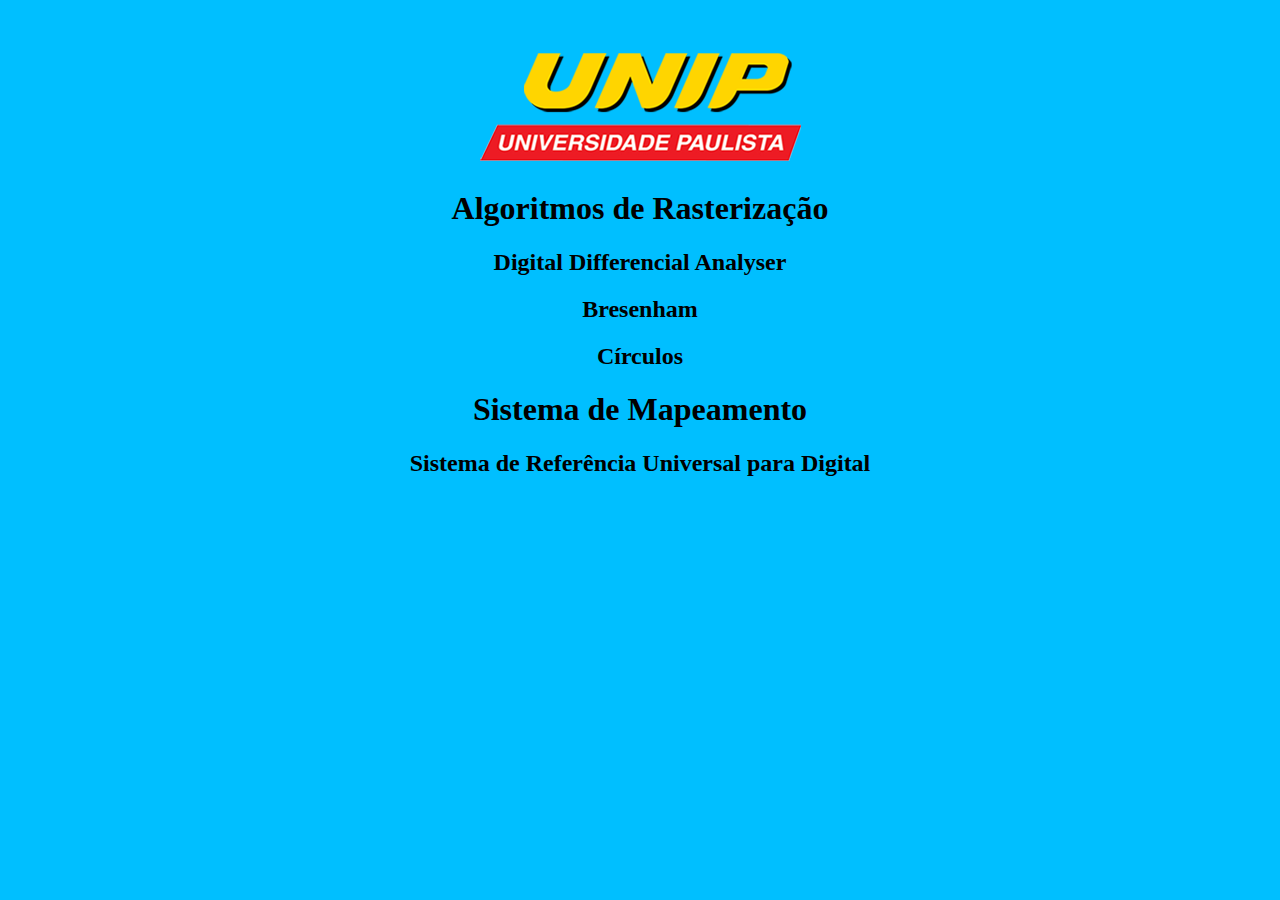
<file: index.html>
<!DOCTYPE html>
<html>

<head>
    <meta charset="UTF-8">
    <meta name="viewport" content="width=device-width, initial-scale=1.0">
    <title>Computação Gráfica</title>
    <link rel="stylesheet" type="text/css" href="css/estilo.css">
</head>

<body>
    <div id="a">
        <img src="images/logo-unip-home.png">
        <h1>Algoritmos de Rasterização</h1>
        <h2>
            <a href="formulario_dda.html">Digital Differencial Analyser</a>
        </h2>
        <h2>
            <a href="formulario_bresenham.html">Bresenham</a>
        </h2>
        <h2>
            <a href="formulario_circulos.html">Círculos</a>
        </h2>
        <h1>Sistema de Mapeamento</h1>
        <h2>
            <a href="formulario_sru_srd.html">Sistema de Referência Universal para Digital</a>
        </h2>
    </div>
</body>

</html>
</file>
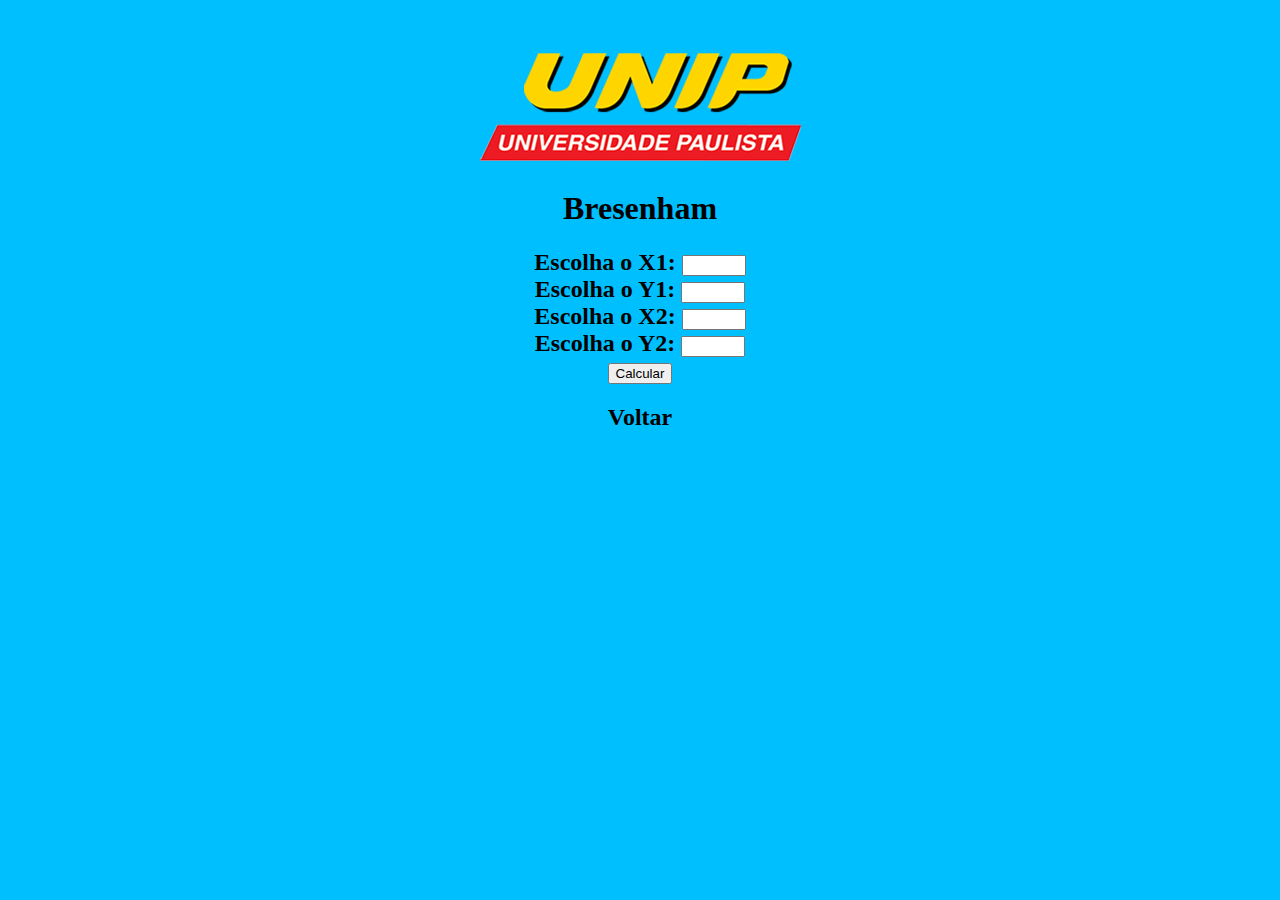
<file: formulario_bresenham.html>
<!DOCTYPE html>
<html>

<head>
    <meta charset="UTF-8">
    <meta name="viewport" content="width=device-width, initial-scale=1.0">
    <title>Computação Gráfica</title>
    <link rel="stylesheet" type="text/css" href="css/estilo.css">
</head>

<body>
    <div id="a">
        <img src="images/logo-unip-home.png">
        <h1>Bresenham</h1>
        <h2>
            <form name="form" action="resul_bresenham.php" method="POST">
                Escolha o X1:
                <input type="number" name="x1" max="100" min="0" required="" /><br>
                Escolha o Y1:
                <input type="number" name="y1" max="100" min="0" required="" /><br>
                Escolha o X2:
                <input type="number" name="x2" max="100" min="0" required="" /><br>
                Escolha o Y2:
                <input type="number" name="y2" max="100" min="0" required="" /><br>
                <input type="submit" value="Calcular" />
            </form>
        </h2>
        <h2>
            <a href="index.html">Voltar</a>
        </h2>
    </div>
</body>

</html>
</file>
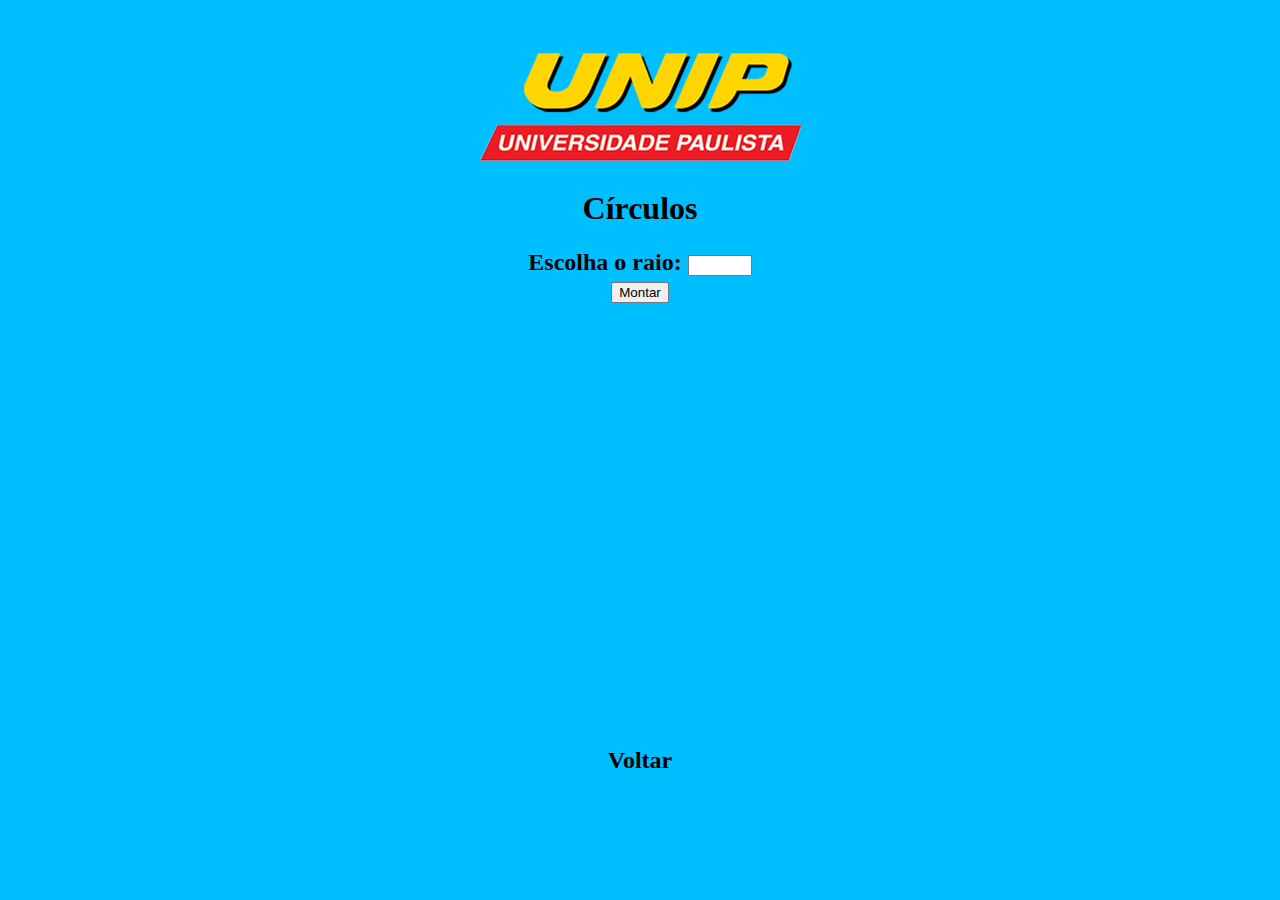
<file: formulario_circulos.html>
<!DOCTYPE html>
<html>

<head>
    <meta charset="UTF-8">
    <meta name="viewport" content="width=device-width, initial-scale=1.0">
    <title>Computação Gráfica</title>
    <link rel="stylesheet" type="text/css" href="css/estilo.css">
</head>

<body>
    <div id="a">
        <img src="images/logo-unip-home.png">
        <h1>Círculos</h1>
        <h2>
            <form name="form" action="#" method="GET">
                Escolha o raio:
                <input type="number" name="raio" id="raio" max="200" min="0" required="" /><br>
                <input type="submit" onclick="receber()" value="Montar" />
            </form>
        </h2>
        <canvas id="meuCanvas" width="600" height="400" style="border: 0px solid black;">
        </canvas>
        <script type="text/javascript">
            var canvas = document.getElementById("meuCanvas");
            var context = canvas.getContext("2d");
            var raio = 0;

            function receber() {
                raio = document.getElementById("raio").value;
                context.beginPath();
                context.arc(300, 200, raio, 0, 2 * Math.PI);
                context.stroke();
            }
        </script>
        <h2>
            <a href="index.html">Voltar</a>
        </h2>
    </div>
</body>

</html>
</file>
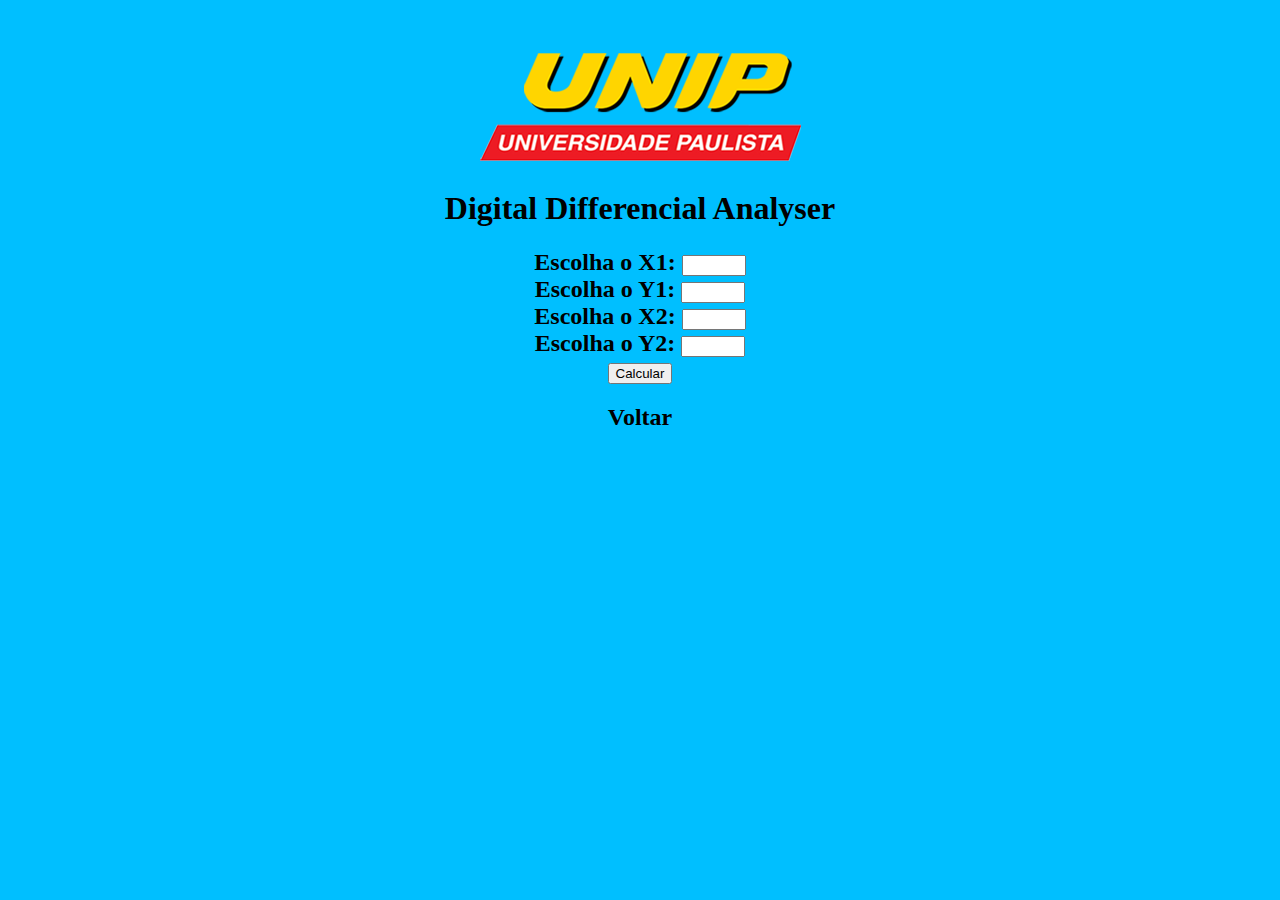
<file: formulario_dda.html>
<!DOCTYPE html>
<html>

<head>
    <meta charset="UTF-8">
    <meta name="viewport" content="width=device-width, initial-scale=1.0">
    <title>Computação Gráfica</title>
    <link rel="stylesheet" type="text/css" href="css/estilo.css">
</head>

<body>
    <div id="a">
        <img src="images/logo-unip-home.png">
        <h1>Digital Differencial Analyser</h1>
        <h2>
            <form name="form" action="resul_dda.php" method="POST">
                Escolha o X1:
                <input type="number" name="x1" max="100" min="0" required="" /><br>
                Escolha o Y1:
                <input type="number" name="y1" max="100" min="0" required="" /><br>
                Escolha o X2:
                <input type="number" name="x2" max="100" min="0" required="" /><br>
                Escolha o Y2:
                <input type="number" name="y2" max="100" min="0" required="" /><br>
                <input type="submit" value="Calcular" />
            </form>
        </h2>
        <h2>
            <a href="index.html">Voltar</a>
        </h2>
    </div>
</body>

</html>
</file>
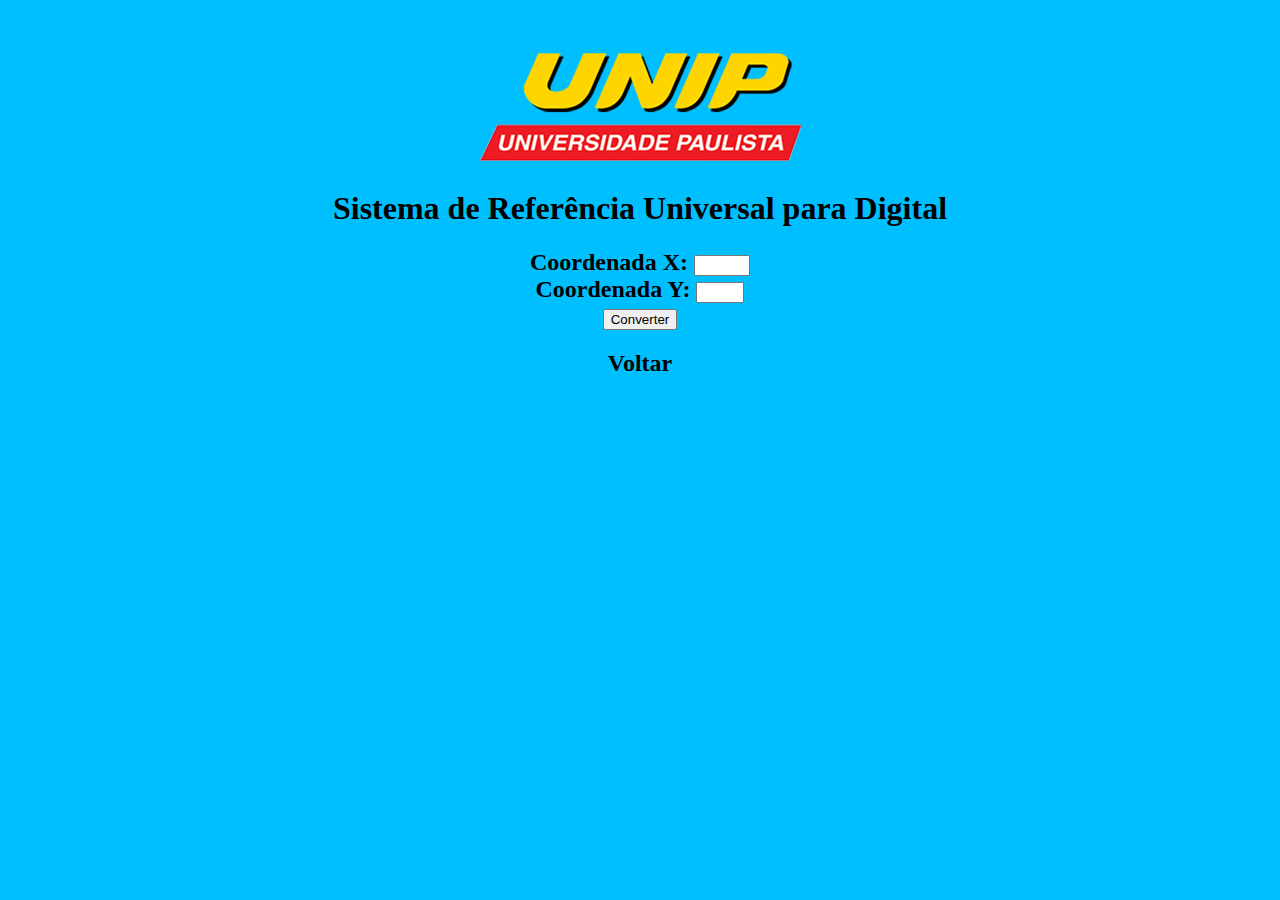
<file: formulario_sru_srd.html>
<!DOCTYPE html>
<html>

<head>
    <title>Computação Gráfica</title>
    <meta charset="UTF-8">
    <meta name="viewport" content="width=device-width, initial-scale=1.0">
    <link rel="stylesheet" type="text/css" href="css/estilo.css">
</head>

<body>
    <div id="a">
        <img src="images/logo-unip-home.png">
        <h1>Sistema de Referência Universal para Digital</h1>
        <h2>
            <form name="form" action="resul_sru_srd.php" method="POST">
                Coordenada X:
                <input type="number" name="xu" max="10" min="0" required="" /><br>
                Coordenada Y:
                <input type="number" name="yu" max="8" min="0" required="" /><br>
                <input type="submit" value="Converter" />
            </form>
        </h2>
        <h2>
            <a href="index.html">Voltar</a>
        </h2>
    </div>
</body>

</html>
</file>
<file: css/estilo.css>
body
{
    background-color: deepskyblue;
}
#a
{
    text-align: center;
    padding: 40px;
}
a:visited, a:link, a:active
{
    color: black;
    text-decoration: none;
}
a:hover
{
    color: red;
    text-decoration: none;
}
</file>
